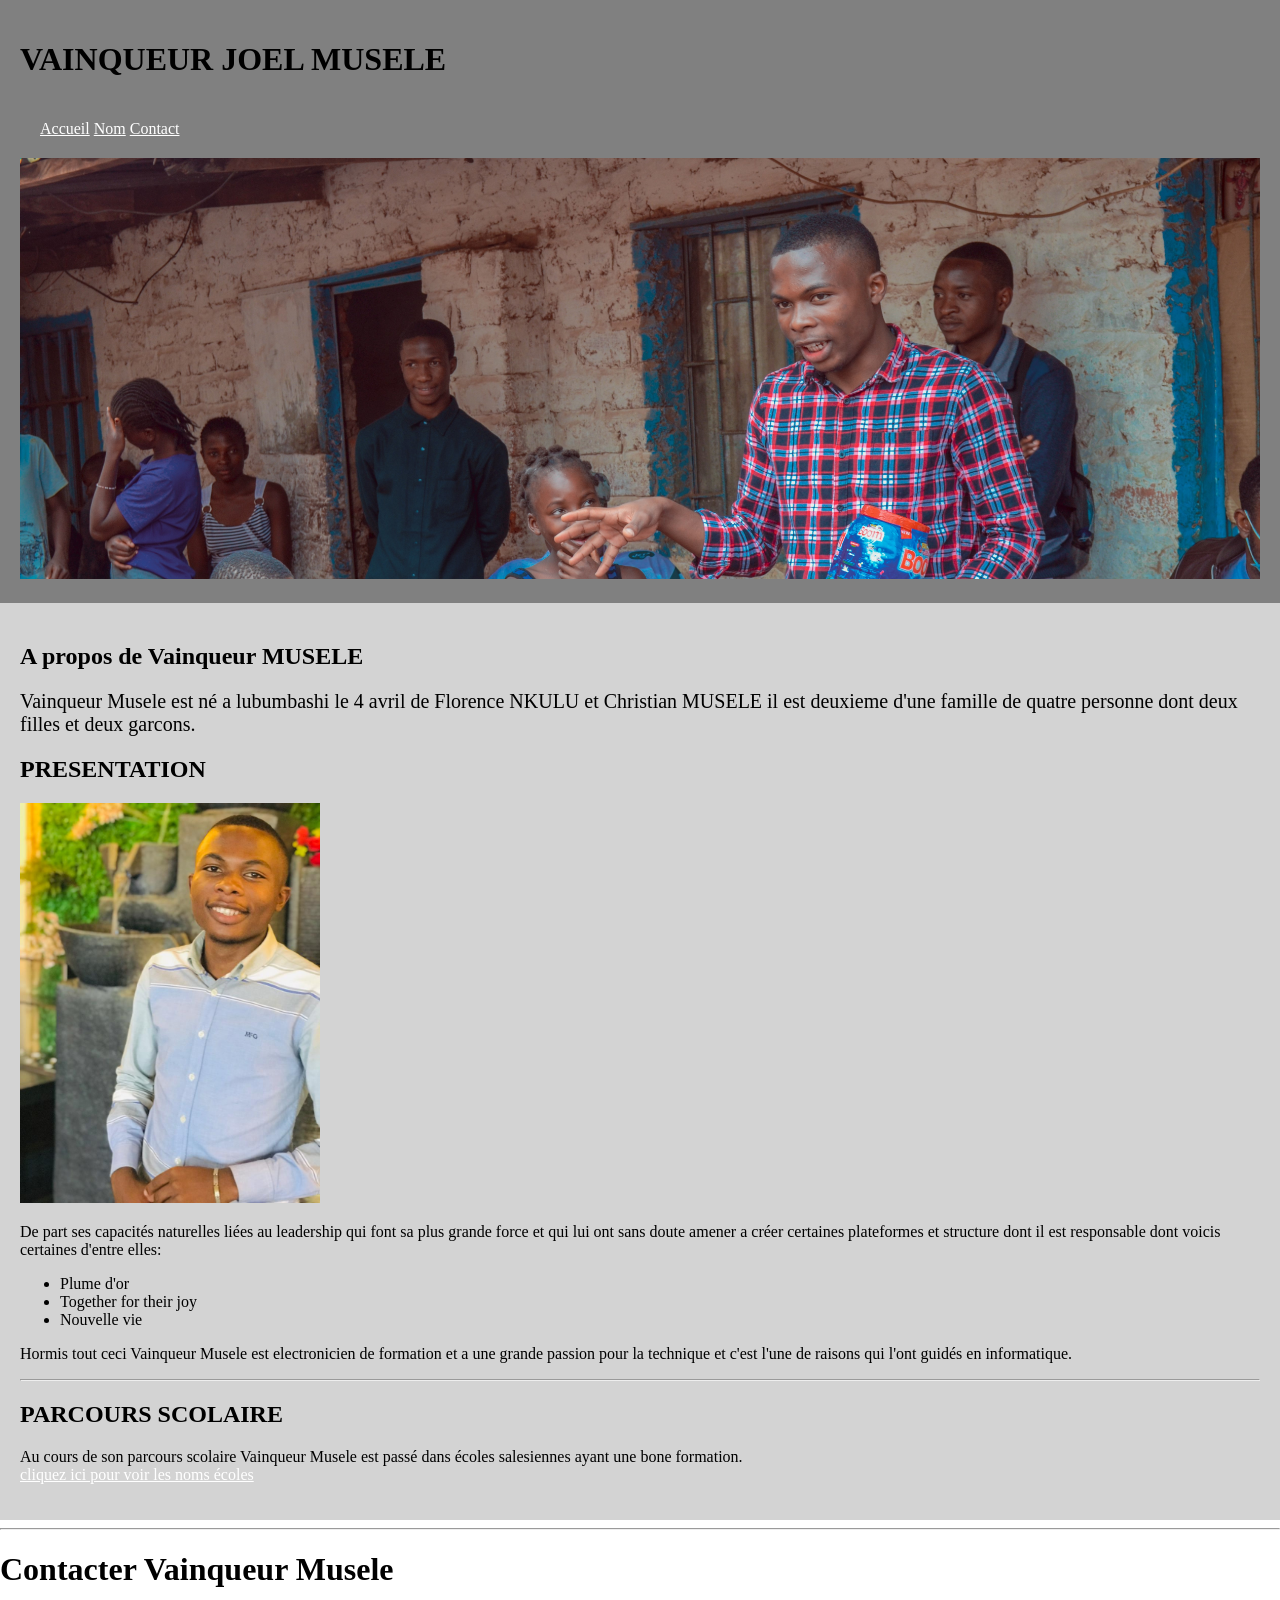
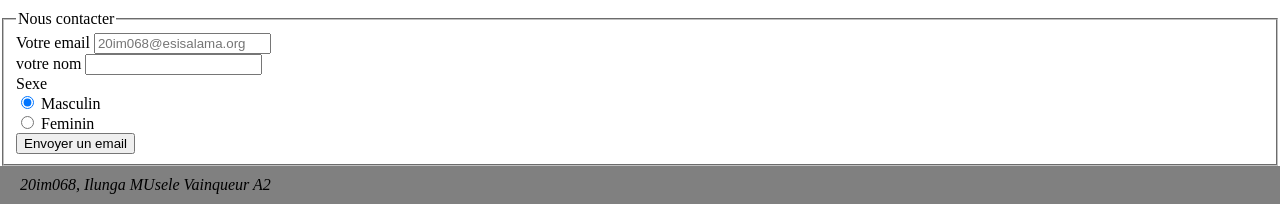
<file: index.html>
<!DOCTYPE html>
<!DOCTYPE html>
<html lang="fr">
<head>
    <meta charset="UTF-8">
    <meta http-equiv="X-UA-Compatible" content="IE=edge">
    <meta name="viewport" content="width=device-width, initial-scale=1.0">
    <title>Vainqueur Joel MUSELE</title>
    <link rel="stylesheet" href="style.css">
    
</head>
<body>
    <header class="header">
        <h1 class="title-big"> VAINQUEUR JOEL MUSELE </h1>
        <nav class="header">
            <a href="index.html.html" title="Accueil">Accueil</a>
            <a href="nom.html" title="Voir les noms" >Nom</a>
            <a href="contact.html" title="Nous contacter" >Contact</a>
        </nav>
        <a href="img/copie.jpg" target="_blank">
        <img src="img/copie.jpg" alt="Photo de Vainqueur MUSELE" height="550"> 
        </a>
       
    </header>   

    <article class="main">
        <header class="post-header">
            <h2>A propos de Vainqueur MUSELE</h2>
        </header>
        <p>
            Vainqueur Musele est né a lubumbashi le 4 avril de Florence NKULU et Christian MUSELE il est deuxieme d'une famille de quatre personne dont deux filles et deux garcons.

        </p>
       
        <h1>PRESENTATION</h1>
        <a href="img/vainq.jpg.jpg" target="_blank">

         <img src="img/vainq.jpg.jpg" alt="Photo de Vainqueur MUSELE" width="300" " > 
        </a>
        <p> 
            De part ses capacités naturelles liées au leadership qui font sa plus grande force et qui lui ont sans doute amener a créer certaines plateformes et structure dont il est responsable dont voicis certaines d'entre elles:
        <ul>
            <li>Plume d'or</li>
            <li>Together for their joy</li>
            <li>Nouvelle vie</li>
        </ul>
        </p>
        <p>
            Hormis tout ceci Vainqueur Musele est electronicien de formation et a une grande passion pour la technique et c'est l'une de raisons qui l'ont guidés en informatique. 

    
        </p>

        

           
            <hr>
        
        <h1>PARCOURS SCOLAIRE</h1>
            <p>
                Au cours de son parcours scolaire Vainqueur Musele est passé dans écoles salesiennes ayant une bone formation.
                <br>
                <a href="nom.html"> cliquez ici pour voir les noms écoles</a>
            
            </p>
    </article>


        <hr>
        <h1>Contacter Vainqueur Musele</h1>
        <form action="contact.html">
            <fieldset>
                <legend>Nous contacter</legend>
                <div>
                 <label for="emailinput">Votre email</label>
                 <input type="text" name="email" id="emailinput" placeholder="20im068@esisalama.org" required>
                </div>
                <div>
                 <label for="nameinput">votre nom</label>
                 <input type="text" name="firstname" id="nameinput"> 
                </div>
                <div>
                    <label>Sexe</label>
                    <div>
                        <input type="radio" name="Sexe" id="Masculin" checked>
                        <label for="masculin">Masculin</label>
     
                    </div>
                    <div>
                     <input type="radio" name="Sexe" id="Feminin">
                     <label for="feminin">Feminin</label>
     
     
                    </div>
                </div>
                <input type="submit" value="Envoyer un email">
            </fieldset>
        </form>
    
   <footer class="footer">
       <address>20im068, Ilunga MUsele Vainqueur A2</address>
   </footer> 
</body>   
</html>
</file>
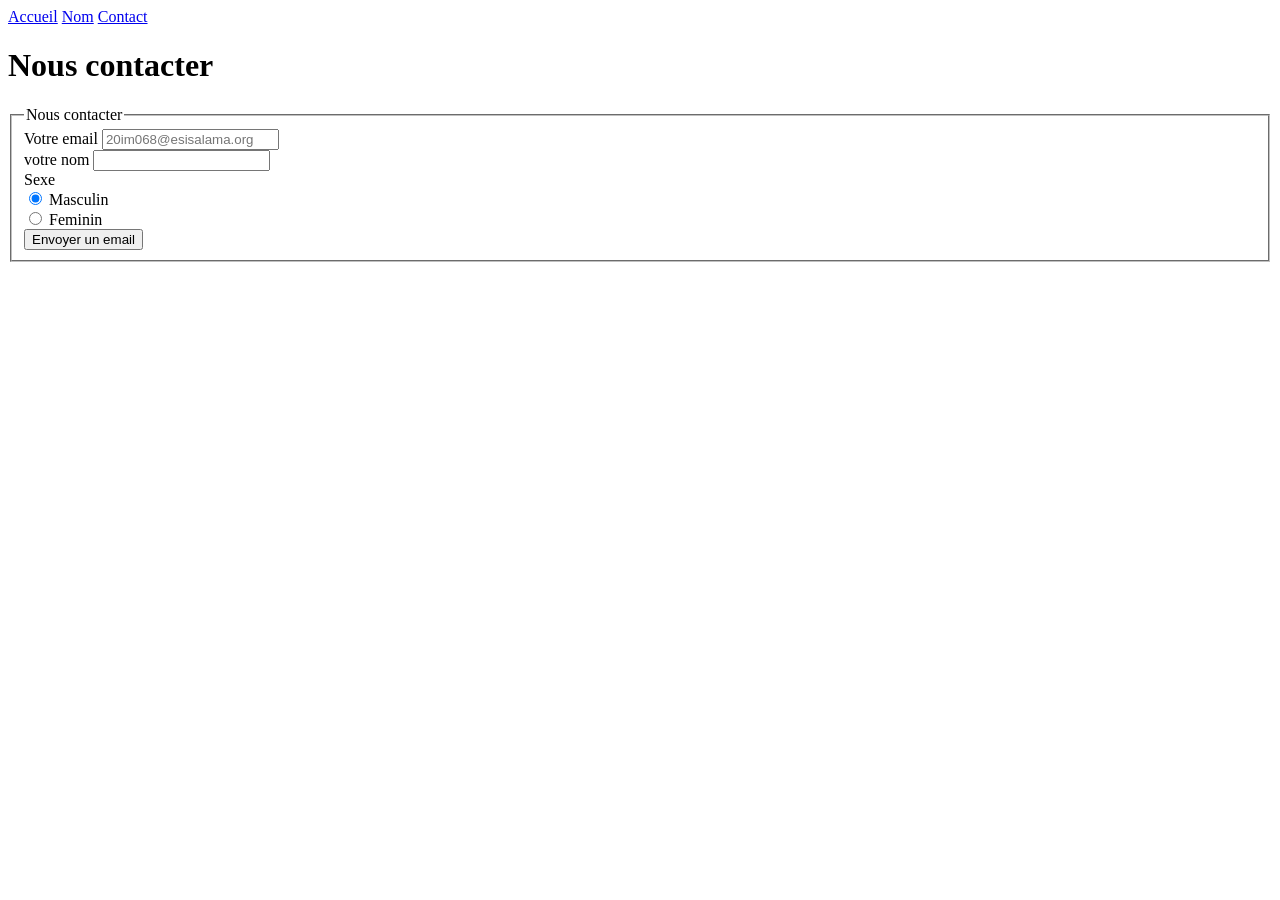
<file: contact.html>
<!DOCTYPE html>
<!DOCTYPE html>
<html lang="en">
<head>
    <meta charset="UTF-8">
    <meta http-equiv="X-UA-Compatible" content="IE=edge">
    <meta name="viewport" content="width=device-width, initial-scale=1.0">
    <title>Mon site, nous contacter</title>
    
</head>
<body>
    <nav>
        
        <a href="index.html.html" title="Accueil">Accueil</a>
        <a href="nom.html" title="Voir les noms" >Nom</a>
        <a href="contact.html" title="Nous contacter" >Contact</a>
        
    </nav>

   <h1>Nous contacter</h1>
   <form action="contact.html">
       <fieldset>
           <legend>Nous contacter</legend>
           <div>
            <label for="emailinput">Votre email</label>
            <input type="text" name="email" id="emailinput" placeholder="20im068@esisalama.org" required>
           </div>
           <div>
            <label for="nameinput">votre nom</label>
            <input type="text" name="firstname" id="nameinput"> 
           </div>
           <div>
               <label>Sexe</label>
               <div>
                   <input type="radio" name="Sexe" id="Masculin" checked>
                   <label for="masculin">Masculin</label>

               </div>
               <div>
                <input type="radio" name="Sexe" id="Feminin">
                <label for="feminin">Feminin</label>


               </div>
           </div>
           <input type="submit" value="Envoyer un email">
       </fieldset>
   </form>
</body>   
</html>
</file>
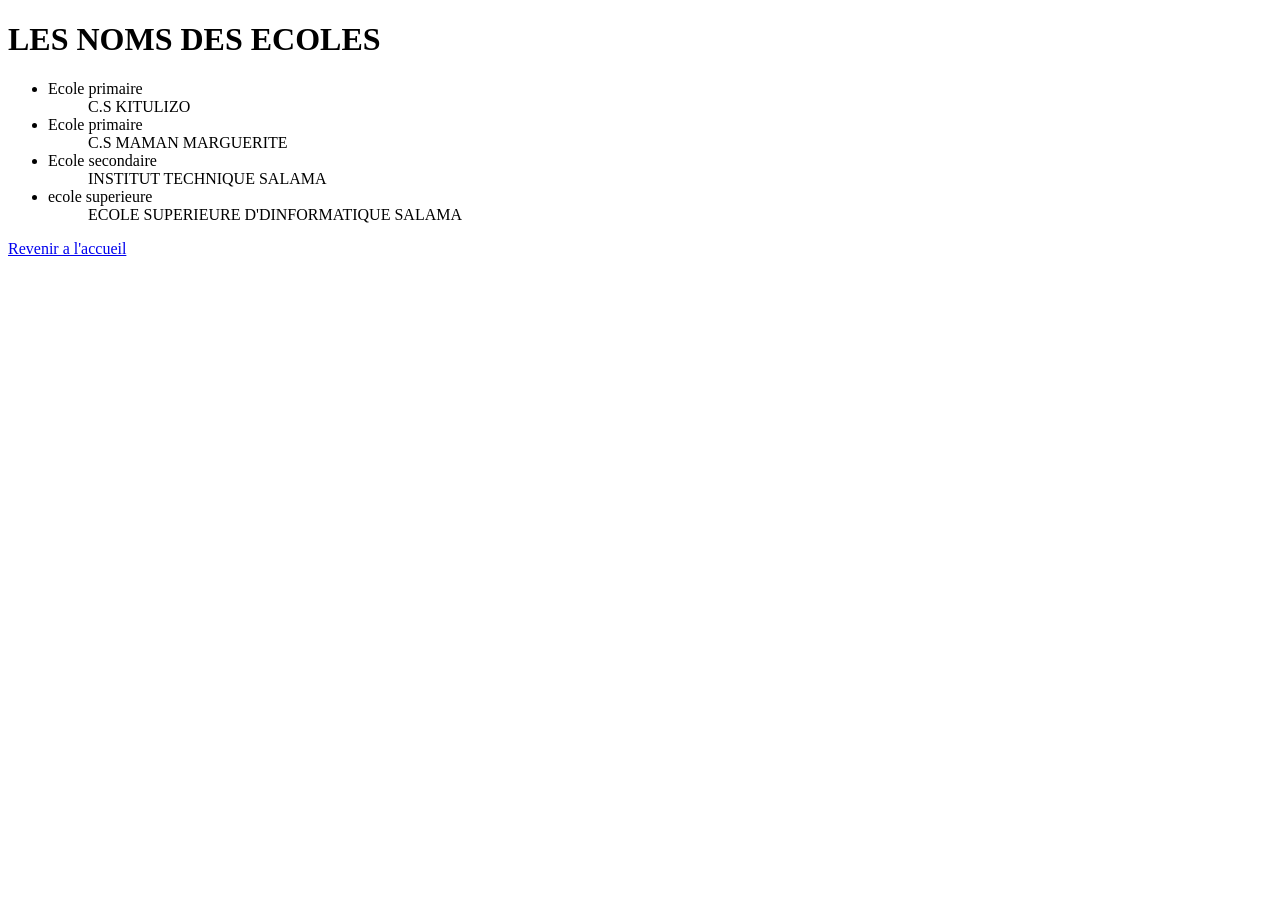
<file: nom.html>
<!DOCTYPE html>
<html lang="en">
<head>
    <meta charset="UTF-8">
    <title>Les noms des écoles que j'ai fréquenté</title>
</head>
<body>
    <h1>LES NOMS DES ECOLES</h1>

    <ul>
        <li>Ecole primaire</li>
            <ul> C.S KITULIZO</ul>
        <li>Ecole primaire</li>
            <ul> C.S MAMAN MARGUERITE</ul>


        <li>Ecole secondaire</li>
            <ul>INSTITUT TECHNIQUE SALAMA</ul>
            
        <li>ecole superieure</li>
            <ul>ECOLE SUPERIEURE D'DINFORMATIQUE SALAMA</ul>



    
    </ul>
    <a href="index.html.html">Revenir a l'accueil</a>
</body>
</html>
</file>
<file: style.css>
body{
    margin: 0;
}
.header{
    background: grey;
    padding: 20px;
    height: auto;
}
.header img{
    width: 100%;
    height: auto;
}
.header-title{
    margin-top: 0;
}
.header-nav{
    margin: 20px 0;
    text-align: center;
}
.main{
    background: lightgrey;
    padding: 20px;
}
.footer{
    background: grey;
    padding: 10px 20px;
}
p:first-of-type{
    font-size: 20px;
}

.title-big{
    color: black;
}
a{
    color: white;
}
a:hover{
    color: rgb(231, 238, 128);

}
</file>
